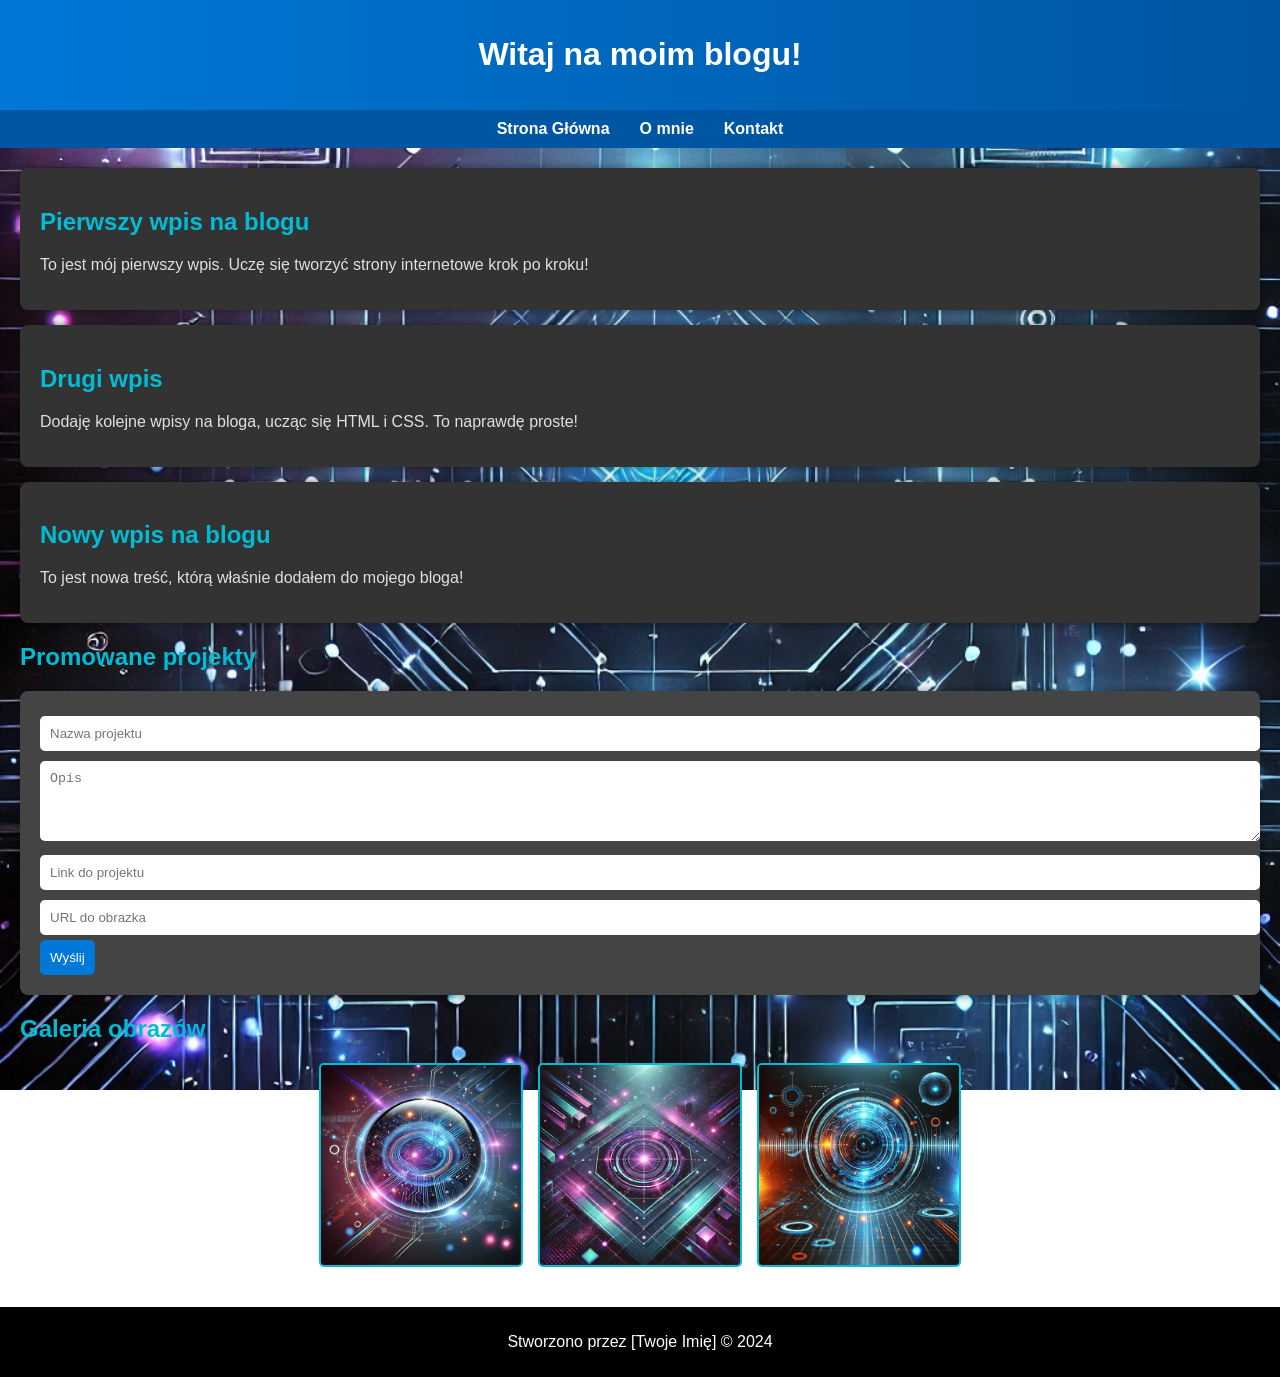
<file: index.html>
<!DOCTYPE html>
<html lang="pl">
  <head>
    <meta charset="UTF-8" />
    <meta name="viewport" content="width=device-width, initial-scale=1.0" />
    <title>Mój Blog</title>
    <link rel="stylesheet" href="style.css" />
    <style>
      /* Ogólne style */
      body {
        font-family: Arial, sans-serif;
        margin: 0;
        padding: 0;
        background: url("tlo-sci-fi.png") no-repeat center center fixed;
        background-size: cover;
        color: #e0e0e0;
      }
      header {
        background: linear-gradient(to right, #0078d7, #0056a3);
        color: #fff;
        padding: 15px;
        text-align: center;
      }
      nav {
        display: flex;
        justify-content: center;
        background: #0056a3;
        padding: 10px;
      }
      nav a {
        color: #fff;
        text-decoration: none;
        margin: 0 15px;
        font-weight: bold;
      }
      nav a:hover {
        text-decoration: underline;
      }
      main {
        padding: 20px;
      }
      article {
        background: #333;
        padding: 20px;
        margin-bottom: 15px;
        border-radius: 8px;
        box-shadow: 0 0 10px rgba(0, 0, 0, 0.5);
      }
      h2 {
        color: #00bcd4;
      }
      footer {
        text-align: center;
        background: #000;
        color: #fff;
        padding: 10px;
        margin-top: 20px;
      }

      /* Formularz */
      form {
        background: #444;
        padding: 20px;
        border-radius: 8px;
        box-shadow: 0 0 10px rgba(0, 0, 0, 0.5);
      }
      input,
      textarea {
        width: 100%;
        padding: 10px;
        margin: 5px 0;
        border: none;
        border-radius: 5px;
      }
      button {
        background: #0078d7;
        color: #fff;
        border: none;
        padding: 10px;
        cursor: pointer;
        border-radius: 5px;
      }
      button:hover {
        background: #0056a3;
      }

      /* Galeria obrazów */
      .gallery-container {
        display: flex;
        justify-content: center;
        flex-wrap: wrap;
        gap: 15px;
      }
      .gallery-container img {
        width: 200px;
        height: auto;
        border: 2px solid #00bcd4;
        border-radius: 5px;
        transition: transform 0.3s ease;
      }
      .gallery-container img:hover {
        transform: scale(1.1);
      }
    </style>
  </head>
  <body>
    <!-- Nagłówek i menu nawigacyjne -->
    <header>
      <h1>Witaj na moim blogu!</h1>
    </header>
    <nav>
      <a href="#home">Strona Główna</a>
      <a href="#about">O mnie</a>
      <a href="#contact">Kontakt</a>
    </nav>

    <!-- Sekcja główna z blogiem -->
    <main>
      <section>
        <article>
          <h2>Pierwszy wpis na blogu</h2>
          <p>To jest mój pierwszy wpis. Uczę się tworzyć strony internetowe krok po kroku!</p>
        </article>
        <article>
          <h2>Drugi wpis</h2>
          <p>Dodaję kolejne wpisy na bloga, ucząc się HTML i CSS. To naprawdę proste!</p>
        </article>
        <article>
          <h2>Nowy wpis na blogu</h2>
          <p>To jest nowa treść, którą właśnie dodałem do mojego bloga!</p>
        </article>
      </section>

      <!-- Sekcja Promowane Projekty -->
      <section>
        <h2>Promowane projekty</h2>
        <form id="submission-form">
          <input type="text" id="name" placeholder="Nazwa projektu" required />
          <textarea id="description" placeholder="Opis" rows="4" required></textarea>
          <input type="url" id="url" placeholder="Link do projektu" required />
          <input type="url" id="image" placeholder="URL do obrazka" required />
          <button type="submit">Wyślij</button>
        </form>
        <div id="entries"></div>
      </section>

      <!-- Galeria obrazów -->
      <section id="gallery">
        <h2>Galeria obrazów</h2>
        <div class="gallery-container">
          <img src="img1.png" alt="Obraz 1" />
          <img src="img2.png" alt="Obraz 2" />
          <img src="img3.png" alt="Obraz 3" />
        </div>
      </section>
    </main>

    <!-- Stopka -->
    <footer>
      <p>Stworzono przez [Twoje Imię] &copy; 2024</p>
    </footer>

    <!-- Dodanie skryptu -->
    <script src="script.js"></script>
  </body>
</html>
</file>
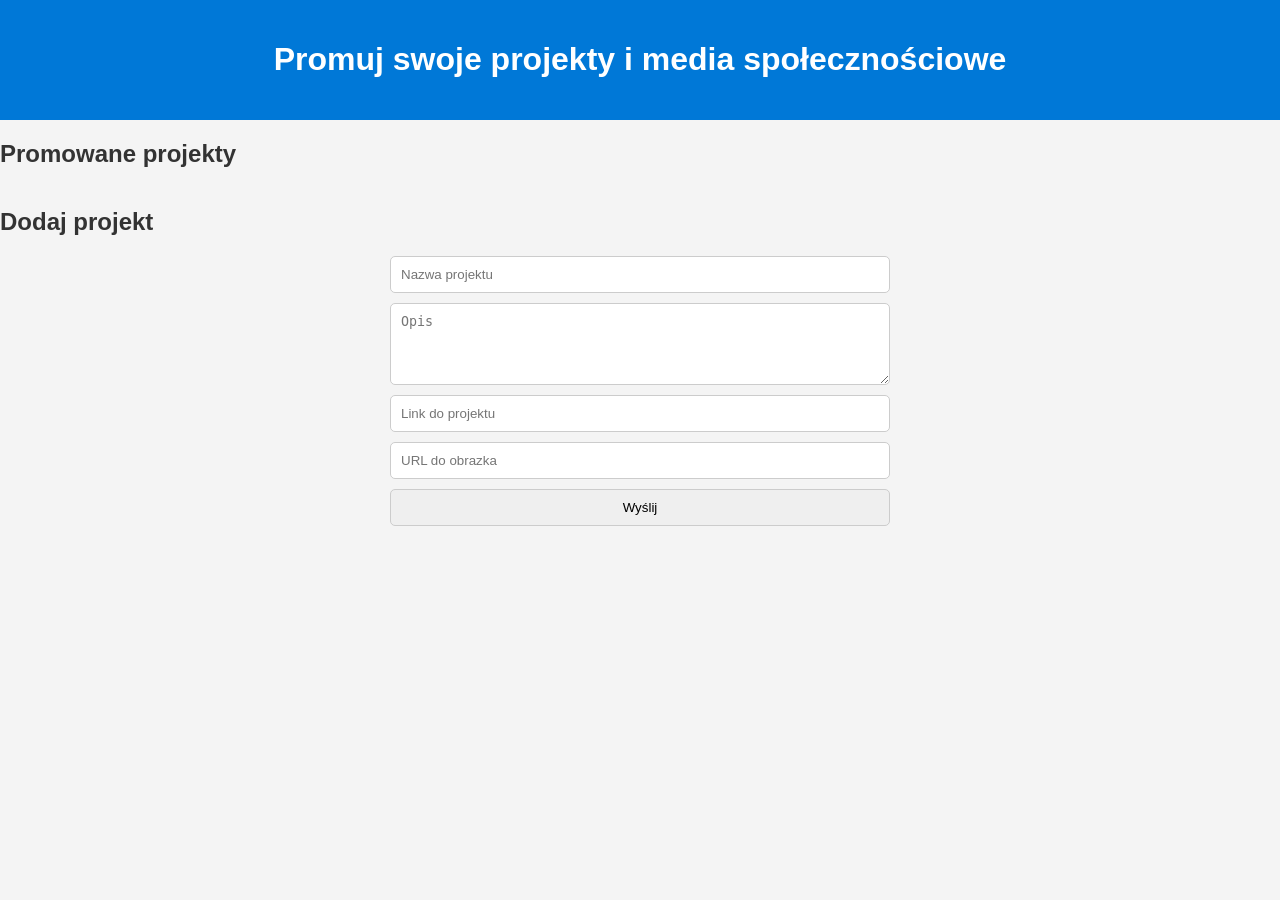
<file: public/index.html>
<!DOCTYPE html>
<html lang="pl">
  <head>
    <meta charset="UTF-8" />
    <meta name="viewport" content="width=device-width, initial-scale=1.0" />
    <title>Promuj swoje projekty</title>
    <link rel="stylesheet" href="style.css" />
  </head>
  <body>
    <header>
      <h1>Promuj swoje projekty i media społecznościowe</h1>
    </header>

    <main>
      <section id="submissions">
        <h2>Promowane projekty</h2>
        <div id="entries"></div>
      </section>

      <section>
        <h2>Dodaj projekt</h2>
        <form id="submission-form">
          <input type="text" id="name" placeholder="Nazwa projektu" required />
          <textarea id="description" placeholder="Opis" rows="4" required></textarea>
          <input type="url" id="url" placeholder="Link do projektu" required />
          <input type="url" id="image" placeholder="URL do obrazka" />
          <button type="button" id="submit-btn">Wyślij</button>
        </form>
      </section>
    </main>

    <script src="script.js"></script>
  </body>
</html>
</file>
<file: style.css>
/* Ogólne style */
body {
  font-family: Arial, sans-serif;
  margin: 0;
  padding: 0;
  background: url("tlo-sci-fi.png") no-repeat center center fixed;
  background-size: cover;
  color: #e0e0e0;
  animation: fadeIn 2s ease-in;
}

header {
  background: linear-gradient(to right, #0078d7, #0056a3);
  color: #fff;
  padding: 15px;
  text-align: center;
}

nav {
  display: flex;
  justify-content: center;
  background: #0056a3;
  padding: 10px;
}

nav a {
  color: #fff;
  text-decoration: none;
  margin: 0 15px;
  font-weight: bold;
  transition: color 0.3s ease;
}

nav a:hover {
  color: #00bcd4;
  text-decoration: underline;
}

/* Animacja fade-in dla sekcji */
main section {
  animation: fadeInUp 1s ease-in-out;
}

article {
  background: rgba(51, 51, 51, 0.9);
  padding: 20px;
  margin-bottom: 15px;
  border-radius: 8px;
  box-shadow: 0 0 10px rgba(0, 188, 212, 0.5);
  transition: transform 0.3s ease, box-shadow 0.3s ease;
}

article:hover {
  transform: translateY(-5px);
  box-shadow: 0 0 15px rgba(0, 188, 212, 0.8);
}

form {
  background: rgba(68, 68, 68, 0.9);
  padding: 20px;
  border-radius: 8px;
  box-shadow: 0 0 10px rgba(0, 188, 212, 0.5);
  animation: fadeInUp 1.5s ease-in-out;
}

button {
  background: #0078d7;
  color: #fff;
  border: none;
  padding: 10px;
  cursor: pointer;
  border-radius: 5px;
  transition: background 0.3s ease, transform 0.3s ease;
}

button:hover {
  background: #0056a3;
  transform: scale(1.05);
}

/* Galeria obrazów */
.gallery-container {
  display: flex;
  justify-content: center;
  flex-wrap: wrap;
  gap: 15px;
  animation: fadeInUp 1.5s ease-in-out;
}

.gallery-container img {
  width: 200px;
  height: auto;
  border: 2px solid #00bcd4;
  border-radius: 5px;
  transition: transform 0.3s ease, box-shadow 0.3s ease;
}

.gallery-container img:hover {
  transform: scale(1.1);
  box-shadow: 0 0 20px rgba(0, 188, 212, 0.7);
}

/* Animacje keyframes */
@keyframes fadeIn {
  from {
    opacity: 0;
  }
  to {
    opacity: 1;
  }
}

@keyframes fadeInUp {
  from {
    opacity: 0;
    transform: translateY(20px);
  }
  to {
    opacity: 1;
    transform: translateY(0);
  }
}
</file>
<file: public/style.css>
body {
  font-family: Arial, sans-serif;
  background-color: #f4f4f4;
  color: #333;
  margin: 0;
  padding: 0;
}

header {
  background-color: #0078d7;
  color: white;
  text-align: center;
  padding: 20px;
}

form {
  display: flex;
  flex-direction: column;
  gap: 10px;
  max-width: 500px;
  margin: 20px auto;
}

form input, form textarea, form button {
  padding: 10px;
  border: 1px solid #ccc;
  border-radius: 5px;
}

#entries {
  display: flex;
  flex-wrap: wrap;
  gap: 20px;
  justify-content: center;
}

.entry {
  border: 1px solid #ccc;
  padding: 10px;
  width: 300px;
  text-align: center;
  background-color: white;
}

.entry img {
  width: 100%;
  height: auto;
}
</file>
